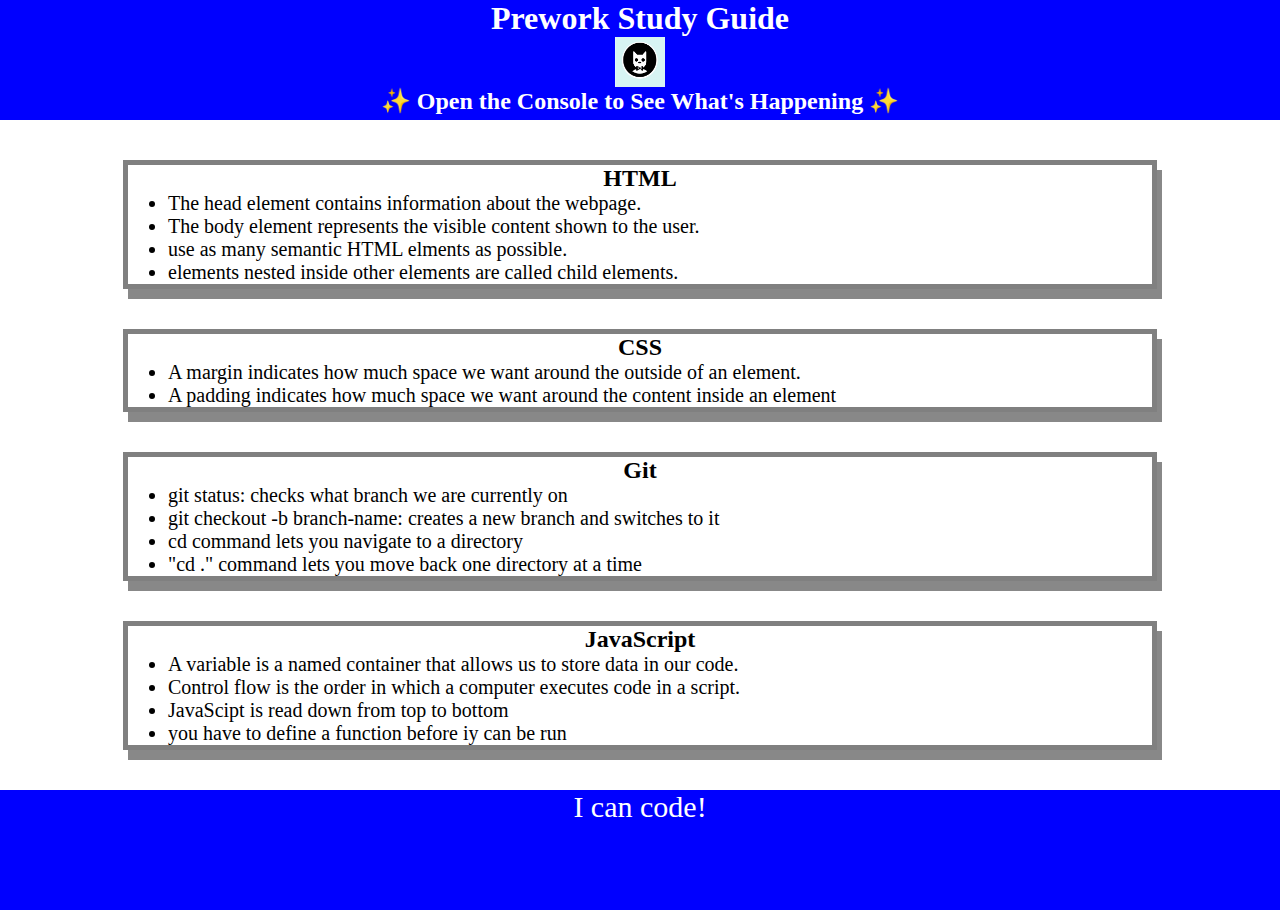
<file: index.html>
<!DOCTYPE html>
<html lang="en">
  <head>
    <meta charset="UTF-8" />
    <meta http-equiv="X-UA-Compatible" content="IE=edge" />
    <meta name="viewport" content="width=device-width, initial-scale=1.0" />
    <link rel="stylesheet" href="./assets/style.css">
    <title> Prework Study Guide</title>
  </head>
  <body>
    <header id="top">
      <h1>Prework Study Guide</h1>
      <img src="./assets/bowtie-cat.png" alt="Profile image of cat wearing a bow tie." />
      <h2>✨ Open the Console to See What's Happening ✨</h2>
    </header>
    <main>
      <section class="card" id="html-section">
        <h2>HTML</h2>
     <ul>
        <li>The head element contains information about the webpage.</li>
        <li>The body element represents the visible content shown to the user.</li>
        <li>use as many semantic HTML elments as possible.</li>
        <li>elements nested inside other elements are called child elements.</li>
      </ul>
   </section>

      </section>
   
      <section class="card" id="css-section">
        <h2>CSS</h2>
        <ul>
          <li>A margin indicates how much space we want around the outside of an element.</li>
          <li>A padding indicates how much space we want around the content inside an element</li>
        </ul>
      </section>
   
      </section>
   
      <section class="card" id="git-section">
          <h2>Git</h2>
          <ul>
            <li>git status: checks what branch we are currently on</li>
            <li>git checkout -b branch-name: creates a new branch and switches to it</li>
            <li>cd command lets you navigate to a directory</li>
            <li>"cd ." command lets you move back one directory at a time </li>
          </ul>
        </section>
   
      </section>
   
      <section class="card" id="javascript-section">
          <h2>JavaScript</h2>
          <ul>
            <li>A variable is a named container that allows us to store data in our code.</li>
            <li>Control flow is the order in which a computer executes code in a script.</li>
            <li>JavaScipt is read down from top to bottom</li>
            <li>you have to define a function before iy can be run</li>
          </ul>
        </section
   
      </section>
    </main>

    <footer>
      <p>I can code!</p>
    </footer>
    <script src="./assets/script.js"></script>
  </body>
</html>
</file>
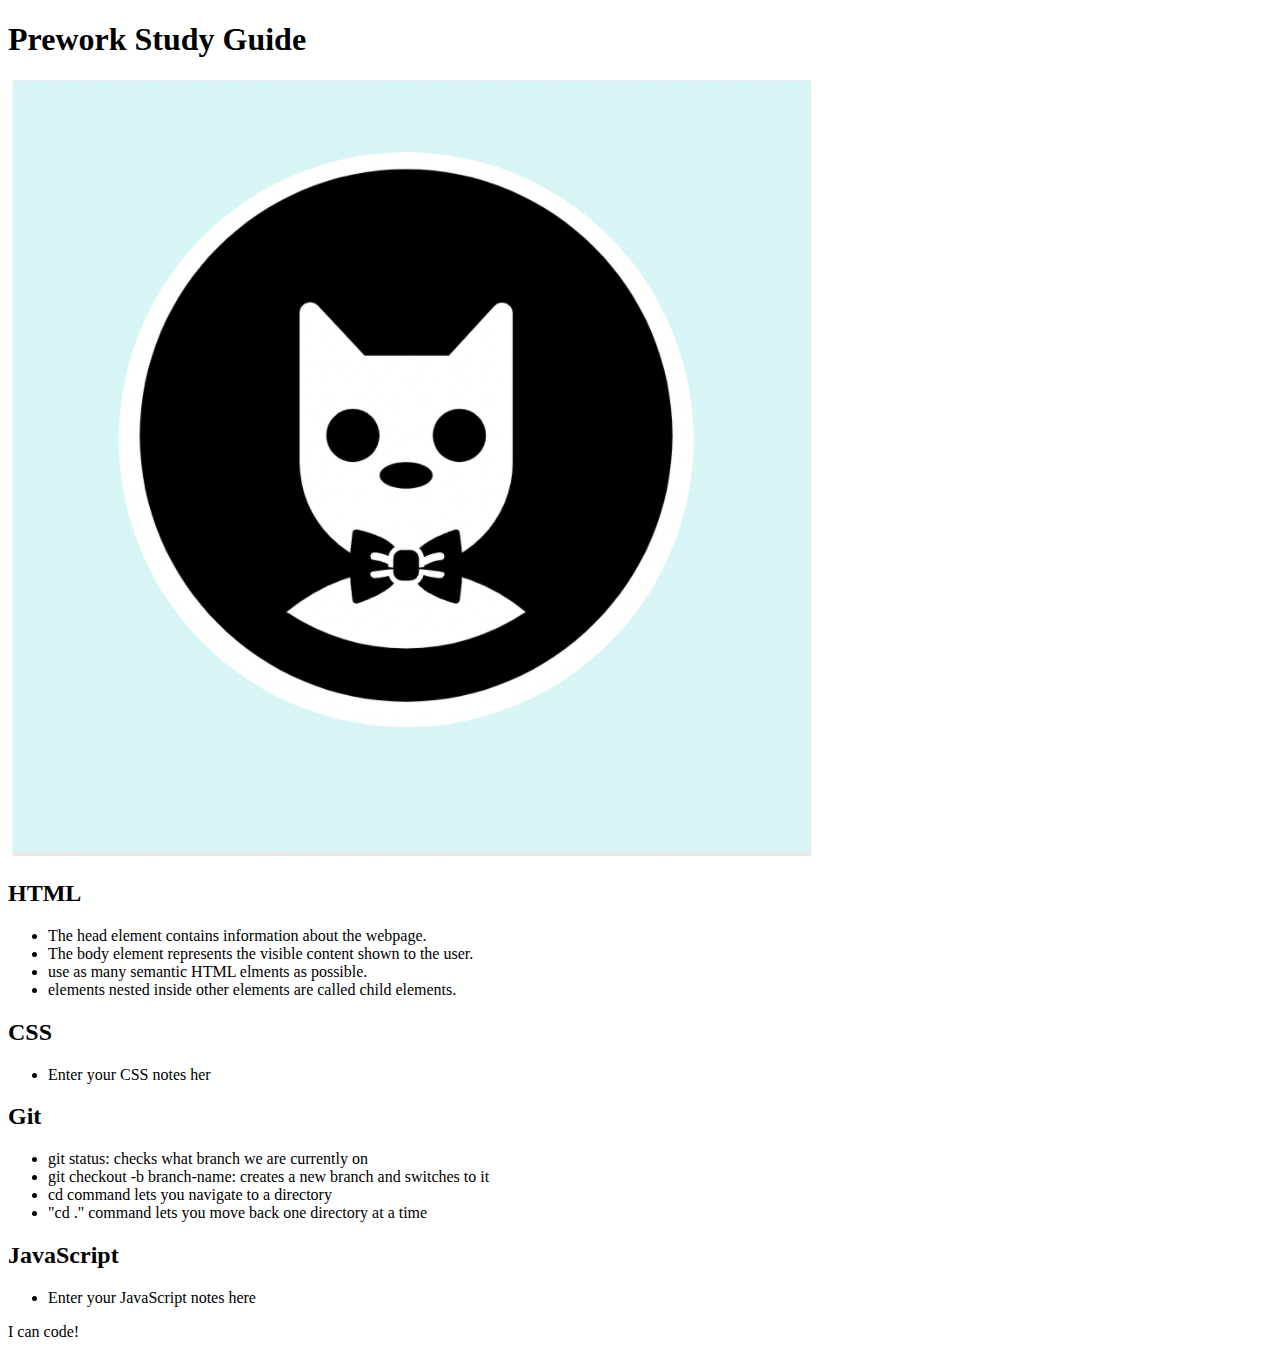
<file: prework-study-guide/index.html>
<!DOCTYPE html>
<html lang="en">
  <head>
    <meta charset="UTF-8" />
    <meta http-equiv="X-UA-Compatible" content="IE=edge" />
    <meta name="viewport" content="width=device-width, initial-scale=1.0" />
    <title> Prework Study Guide</title>
  </head>
  <body>
    <header id="top">
      <h1>Prework Study Guide</h1>
      <img src="./assets/bowtie-cat.png" alt="Profile image of cat wearing a bow tie." />
    </header>
    <main>
      <section class="card" id="html-section">
        <h2>HTML</h2>
     <ul>
        <li>The head element contains information about the webpage.</li>
        <li>The body element represents the visible content shown to the user.</li>
        <li>use as many semantic HTML elments as possible.</li>
        <li>elements nested inside other elements are called child elements.</li>
      </ul>
   </section>

      </section>
   
      <section class="card" id="css-section">
        <h2>CSS</h2>
        <ul>
          <li>Enter your CSS notes her</li>
        </ul>
      </section>
   
      </section>
   
      <section class="card" id="git-section">
        <section class="card" id="git-section">
          <h2>Git</h2>
          <ul>
            <li>git status: checks what branch we are currently on</li>
            <li>git checkout -b branch-name: creates a new branch and switches to it</li>
            <li>cd command lets you navigate to a directory</li>
            <li>"cd ." command lets you move back one directory at a time </li>
          </ul>
        </section>
   
      </section>
   
      <section class="card" id="javascript-section">
          <h2>JavaScript</h2>
          <ul>
            <li>Enter your JavaScript notes here</li>
          </ul>
        </section
   
      </section>
    </main>

    <footer>
      <p>I can code!</p>
    </footer>
  </body>
</html>
</file>
<file: assets/style.css>
* {
    margin: 0;
    padding: 0;
}* {
    margin: 0;
    padding: 0;
}
header,
footer {
    width: 100%;
    height: 120px;
    background-color: blue;
    color: white;
}
h1,
h2 {
    text-align: center;
}
img {
    display: block;
    height: 50px;
    width: 50px;
    margin-left: auto;
    margin-right: auto;
}
ul {
    padding-left: 40px;
    font-size: 20px;
}
p {
    text-align: center;
    font-size: 30px;
  }
  .card {
    width: 80%;
    margin: 40px auto;
    border: 5px solid gray;
    box-shadow: 5px 10px #888888;
  }
</file>
